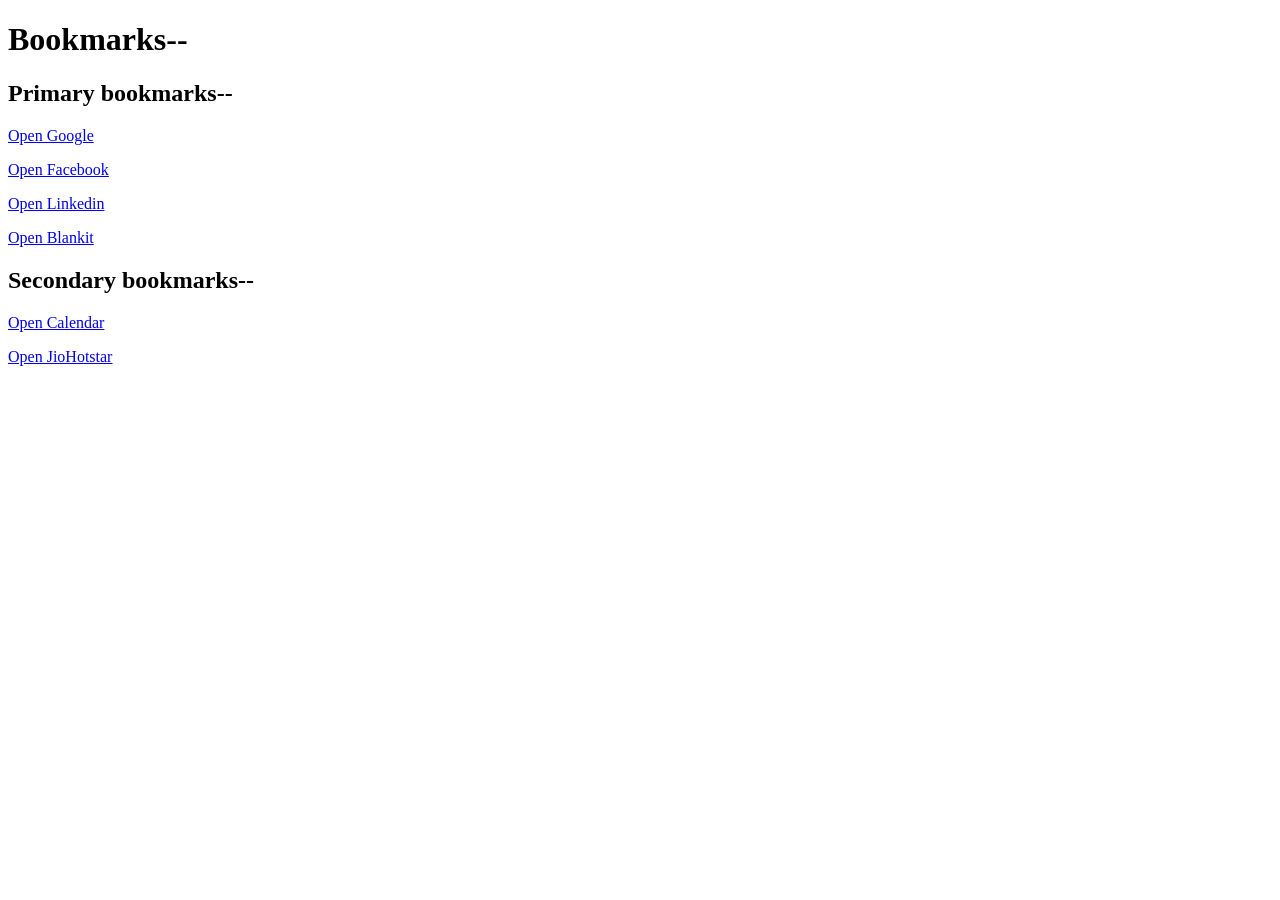
<file: bookmarksmanager.html>
<!DOCTYPE html>
<html lang="en">
<head>
    <meta charset="UTF-8">
    <meta name="viewport" content="width=device-width, initial-scale=1.0">
    <title>Bookmarks Manager -- Raghav.com</title>
</head>
<body>
    <h1>Bookmarks--</h1>
    <h2>Primary bookmarks--</h2>
    <p><a target="_blank" href="http://www.google.com">Open Google</a></p>
    <p><a href="http://www.facebook.com"> Open Facebook</a></p>
   <p> <a href="http://www.linkedin.com"> Open Linkedin</a></p>
    <p><a href="http://www.blinkit.com">Open Blankit</a></p>
    <h2>Secondary bookmarks--</h2>
    <p> <a href="http://www.calendar.com">Open Calendar</a></p>
    <p> <a href="http://www.jiohotstar.com">Open JioHotstar</a></p>
</body>
</html>
</file>
